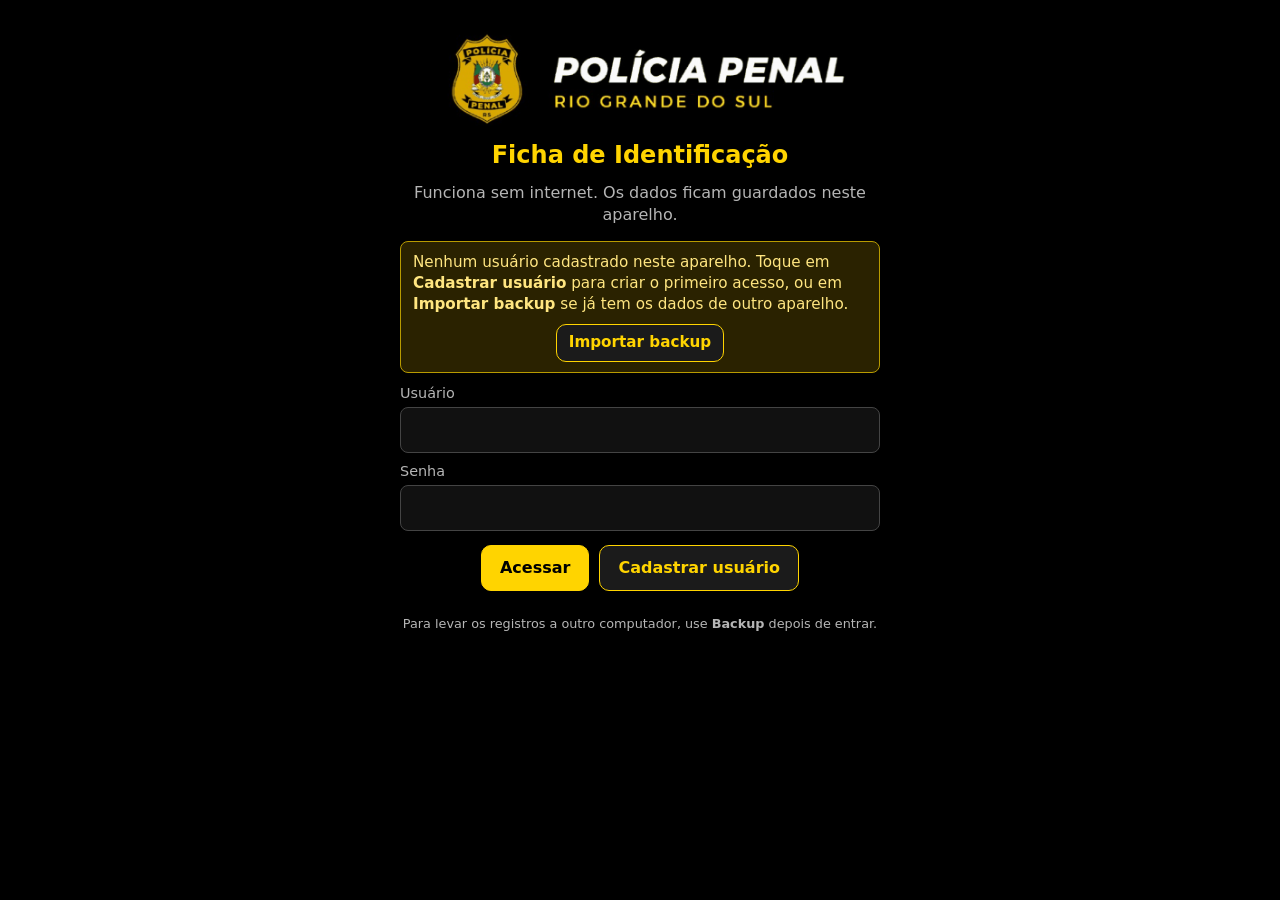
<file: modo-instalavel/index.html>
<!DOCTYPE html>
<html lang="pt-BR">
<head>
<meta charset="UTF-8">
<meta name="viewport" content="width=device-width, initial-scale=1, viewport-fit=cover">
<meta name="theme-color" content="#000000">
<meta name="mobile-web-app-capable" content="yes">
<meta name="apple-mobile-web-app-capable" content="yes">
<title>Ficha de Identificação – Polícia Penal RS</title>
<link rel="manifest" href="manifest.webmanifest">
<link rel="icon" href="img/icon-192.png">
<link rel="apple-touch-icon" href="img/icon-192.png">
<!--CSS-->
<link rel="stylesheet" href="css/estilo.css">
<!--/CSS-->
</head>
<body>

<!-- LOGIN -->
<section id="tela-login" class="tela">
  <div class="centro">
    <img id="logoLogin" class="logo-login" alt="Polícia Penal RS">
    <h1>Ficha de Identificação</h1>
    <p class="sub">Funciona sem internet. Os dados ficam guardados neste aparelho.</p>
    <div id="erroFatal" class="erro-fatal" hidden></div>
    <div id="avisoSemUsuario" class="aviso" hidden>Nenhum usuário cadastrado neste aparelho. Toque em <b>Cadastrar usuário</b> para criar o primeiro acesso, ou em <b>Importar backup</b> se já tem os dados de outro aparelho.
      <div class="linha-btn" style="margin-top:8px"><button id="btnImpInicial" class="btn peq" type="button">Importar backup</button></div></div>
    <label class="campo"><span>Usuário</span><input id="loginUser" type="text" autocomplete="username" autocapitalize="off" autocorrect="off"></label>
    <label class="campo"><span>Senha</span><input id="loginSenha" type="password" autocomplete="current-password"></label>
    <div class="linha-btn">
      <button id="btnEntrar" class="btn prim" type="button">Acessar</button>
      <button id="btnCadUser" class="btn" type="button">Cadastrar usuário</button>
    </div>
    <p class="rodape">Para levar os registros a outro computador, use <b>Backup</b> depois de entrar.</p>
  </div>
</section>

<!-- BUSCA -->
<section id="tela-busca" class="tela" hidden>
  <div class="topo"><img id="logoTopo" alt=""><h2>Registros</h2><span class="quem" id="quem"></span><button id="btnSair" class="btn peq" type="button">Sair</button></div>
  <div class="conteudo">
    <div id="bannerBackup" class="aviso" hidden></div>
    <div class="busca">
      <label>Buscar por
        <select id="buscaTipo"><option>Nome</option><option>CPF</option><option>Nome da Mãe</option><option>ID</option><option>Nome Social</option><option>Todos os Campos</option></select></label>
      <label class="largo">Termo de busca<input id="buscaTermo" type="text" autocomplete="off"></label>
      <button id="btnLocalizar" class="btn prim" type="button">Localizar</button>
      <button id="btnLimpar" class="btn" type="button">Limpar</button>
    </div>
    <div class="barra-acoes">
      <button id="btnNovo" class="btn prim" type="button">+ Novo registro</button>
      <button id="btnRel" class="btn" type="button" disabled>Relatório</button>
      <button id="btnExcluir" class="btn perigo" type="button" disabled>Excluir</button>
      <button id="btnBackup" class="btn" type="button">Backup</button>
    </div>
    <div class="cont" id="contagem"></div>
    <div class="tab-wrap"><table class="reg"><thead><tr>
      <th class="c"><input type="checkbox" id="selTodos" aria-label="Selecionar todos"></th><th>ID</th><th>Nome</th><th>CPF</th><th>Idade</th><th>Nome da mãe</th><th></th>
    </tr></thead><tbody id="tbody"></tbody></table></div>
  </div>
</section>

<!-- FICHA -->
<section id="tela-ficha" class="tela" hidden>
  <div class="topo"><h2 id="fichaTitulo">Registro</h2></div>
  <nav id="fichaAbas"></nav>
  <form id="fichaForm" onsubmit="return false" novalidate></form>
  <div class="barra-inf">
    <button id="fCancelar" class="btn" type="button">Cancelar</button>
    <button id="fAnt" class="btn" type="button">◀ Anterior</button>
    <button id="fProx" class="btn" type="button">Próxima ▶</button>
    <button id="fSalvar" class="btn prim" type="button">Salvar</button>
  </div>
</section>

<!-- RELATÓRIO -->
<section id="tela-relatorio" class="tela" hidden>
  <div class="topo"><h2>Relatório – Anexo A</h2></div>
  <div class="conteudo">
    <div class="barra-acoes">
      <button id="rVoltar" class="btn" type="button">◀ Voltar</button>
      <button id="rImprimir" class="btn prim" type="button">Imprimir / Salvar PDF</button>
      <button id="rBaixar" class="btn" type="button">Baixar arquivo HTML</button>
    </div>
    <p class="nota" style="color:#b5b5b5;font-size:.9rem;margin:0 0 8px">Para gerar PDF, toque em <b>Imprimir / Salvar PDF</b> e escolha “Salvar como PDF” como impressora.</p>
    <div class="rel-wrap" id="relWrap"><iframe id="relFrame" title="Relatório"></iframe></div>
  </div>
</section>

<!--JS-->
<script src="js/imagens.js"></script>
<script src="js/util.js"></script>
<script src="js/schema.js"></script>
<script src="js/db.js"></script>
<script src="js/relatorio.js"></script>
<script src="js/backup.js"></script>
<script src="js/ficha.js"></script>
<script src="js/app.js"></script>
<!--/JS-->
</body>
</html>
</file>
<file: modo-instalavel/css/estilo.css>
:root{--bg:#000;--bg2:#111;--bg3:#1b1b1b;--borda:#444;--amarelo:#ffd400;--amarelo2:#b89b00;--txt:#fff;--mut:#b5b5b5;--erro:#ff6b6b;--ok:#6bd66b;--r:10px}
*{box-sizing:border-box;-webkit-tap-highlight-color:transparent}
html,body{margin:0;background:var(--bg);color:var(--txt);font:16px/1.4 system-ui,-apple-system,"Segoe UI",Roboto,Arial,sans-serif}
[hidden]{display:none!important}
button,input,select{font:inherit;color:inherit}
.tela{min-height:100vh;padding-bottom:90px}
.centro{max-width:520px;margin:0 auto;padding:20px}
.logo-login{display:block;width:100%;max-width:420px;height:auto;margin:10px auto 0}
.logo-cad{display:block;height:110px;width:auto;margin:0 auto 8px}
h1{font-size:1.5rem;margin:.4em 0;color:var(--amarelo);text-align:center}
.sub{color:var(--mut);text-align:center;margin:0 0 14px}
.btn{min-height:46px;padding:10px 18px;border-radius:var(--r);border:1px solid var(--amarelo);background:var(--bg3);color:var(--amarelo);font-weight:600;cursor:pointer}
.btn.prim{background:var(--amarelo);color:#000}
.btn.perigo{border-color:var(--erro);color:var(--erro)}
.btn:disabled{opacity:.45;cursor:not-allowed}
.btn.peq{min-height:38px;padding:6px 12px}
.linha-btn{display:flex;gap:10px;flex-wrap:wrap;justify-content:center;margin-top:14px}
.campo{display:flex;flex-direction:column;gap:4px;margin:8px 0}
.campo>span{color:var(--mut);font-size:.9rem}
.campo input,.campo select,.busca input,.busca select,.dlg input[type=text],.dlg input[type=password]{min-height:46px;padding:8px 10px;border:1px solid var(--borda);border-radius:8px;background:var(--bg2);color:var(--txt);width:100%}
.campo input:focus,.campo select:focus,.busca input:focus,.busca select:focus{outline:2px solid var(--amarelo);border-color:var(--amarelo)}
.campo.off{opacity:.4}.chk.off{opacity:.4}
.campo input:disabled,.campo select:disabled{background:#080808}
.req{color:var(--erro)}
.aviso{background:#2a2200;border:1px solid var(--amarelo2);color:#ffe680;padding:10px 12px;border-radius:8px;margin:10px 0;font-size:.95rem}
.erro-fatal{background:#2a0000;border:1px solid var(--erro);color:#ffb3b3;padding:12px;border-radius:8px;margin:12px 0}
.rodape{color:var(--mut);font-size:.8rem;text-align:center;margin-top:24px}

/* cabeçalho das telas */
.topo{position:sticky;top:0;z-index:20;background:var(--bg);border-bottom:2px solid var(--amarelo);display:flex;align-items:center;gap:10px;padding:8px 12px}
.topo h2{margin:0;font-size:1.1rem;color:var(--amarelo);flex:1}
.topo .quem{color:var(--mut);font-size:.85rem}
.topo img{height:36px;border-radius:6px}

/* busca */
.conteudo{max-width:1100px;margin:0 auto;padding:12px}
.busca{display:grid;grid-template-columns:170px 1fr auto auto;gap:8px;align-items:end}
.busca label{display:flex;flex-direction:column;gap:4px;color:var(--mut);font-size:.85rem}
.barra-acoes{display:flex;gap:8px;flex-wrap:wrap;margin:12px 0}
.tab-wrap{overflow-x:auto;border:1px solid var(--borda);border-radius:var(--r)}
table.reg{border-collapse:collapse;width:100%;min-width:640px}
table.reg th,table.reg td{padding:10px 8px;text-align:left;border-bottom:1px solid #2a2a2a}
table.reg th{background:var(--bg3);color:var(--amarelo);position:sticky;top:0}
table.reg tr.sel td{background:#2a2600}
table.reg td.c,table.reg th.c{width:44px;text-align:center}
table.reg input[type=checkbox]{width:22px;height:22px;accent-color:var(--amarelo)}
.vazio{padding:28px;text-align:center;color:var(--mut)}
.cont{color:var(--mut);font-size:.9rem;margin:6px 2px}

/* ficha */
#fichaAbas{position:sticky;top:53px;z-index:15;display:flex;gap:6px;overflow-x:auto;padding:8px 12px;background:var(--bg);border-bottom:1px solid var(--borda);scrollbar-width:thin}
.aba-btn{flex:0 0 auto;min-height:42px;padding:6px 14px;border-radius:999px;border:1px solid var(--borda);background:var(--bg2);color:#ddd;cursor:pointer;white-space:nowrap}
.aba-btn.ativa{background:var(--amarelo);color:#000;border-color:var(--amarelo);font-weight:700}
.aba-btn.oculta{display:none}
#fichaForm{max-width:900px;margin:0 auto;padding:10px 12px}
.aba{display:none}.aba.ativa{display:block}
.aba-titulo{color:var(--amarelo);font-size:1.15rem;margin:8px 0}
fieldset.grupo{border:1px solid var(--amarelo2);border-radius:var(--r);margin:0 0 14px;padding:6px 12px 12px;background:#050505}
fieldset.grupo legend{color:var(--amarelo);font-weight:700;padding:0 6px}
.grid{display:grid;grid-template-columns:repeat(auto-fill,minmax(250px,1fr));column-gap:14px}
.chk{display:flex;align-items:center;gap:10px;min-height:44px;margin:2px 0;cursor:pointer;grid-column:1/-1}
.chk input{width:24px;height:24px;flex:0 0 auto;accent-color:var(--amarelo)}
.barra-inf{position:fixed;left:0;right:0;bottom:0;z-index:30;background:var(--bg);border-top:2px solid var(--amarelo);padding:8px 12px;display:flex;gap:8px;justify-content:center;flex-wrap:wrap}

/* relatório */
.rel-wrap{overflow:hidden;background:#555;padding:8px}
#relFrame{border:0;background:#fff;transform-origin:top left;display:block}

/* diálogos */
.fundo{position:fixed;inset:0;background:rgba(0,0,0,.78);z-index:100;display:flex;align-items:center;justify-content:center;padding:14px}
.dlg{background:#111;border:2px solid var(--amarelo);border-radius:14px;max-width:560px;width:100%;max-height:92vh;overflow:auto;padding:16px}
.dlg h3{margin:0 0 8px;color:var(--amarelo)}
.dlg .msg{white-space:pre-line;margin:6px 0 12px}
.dlg .acoes{display:flex;gap:8px;flex-wrap:wrap;justify-content:flex-end;margin-top:12px}
.dlg .chk{grid-column:auto}
.dlg .nota{color:var(--mut);font-size:.88rem}
.dlg .ok{color:var(--ok)}.dlg .ruim{color:var(--erro)}

@media(max-width:640px){.barra-inf{flex-wrap:nowrap;gap:6px;padding:8px 8px calc(8px + env(safe-area-inset-bottom))}.barra-inf .btn{flex:1;min-width:0;padding:8px 2px;font-size:.88rem}.busca{grid-template-columns:1fr 1fr}.busca .largo{grid-column:1/-1}.topo .quem{display:none}}
</file>
